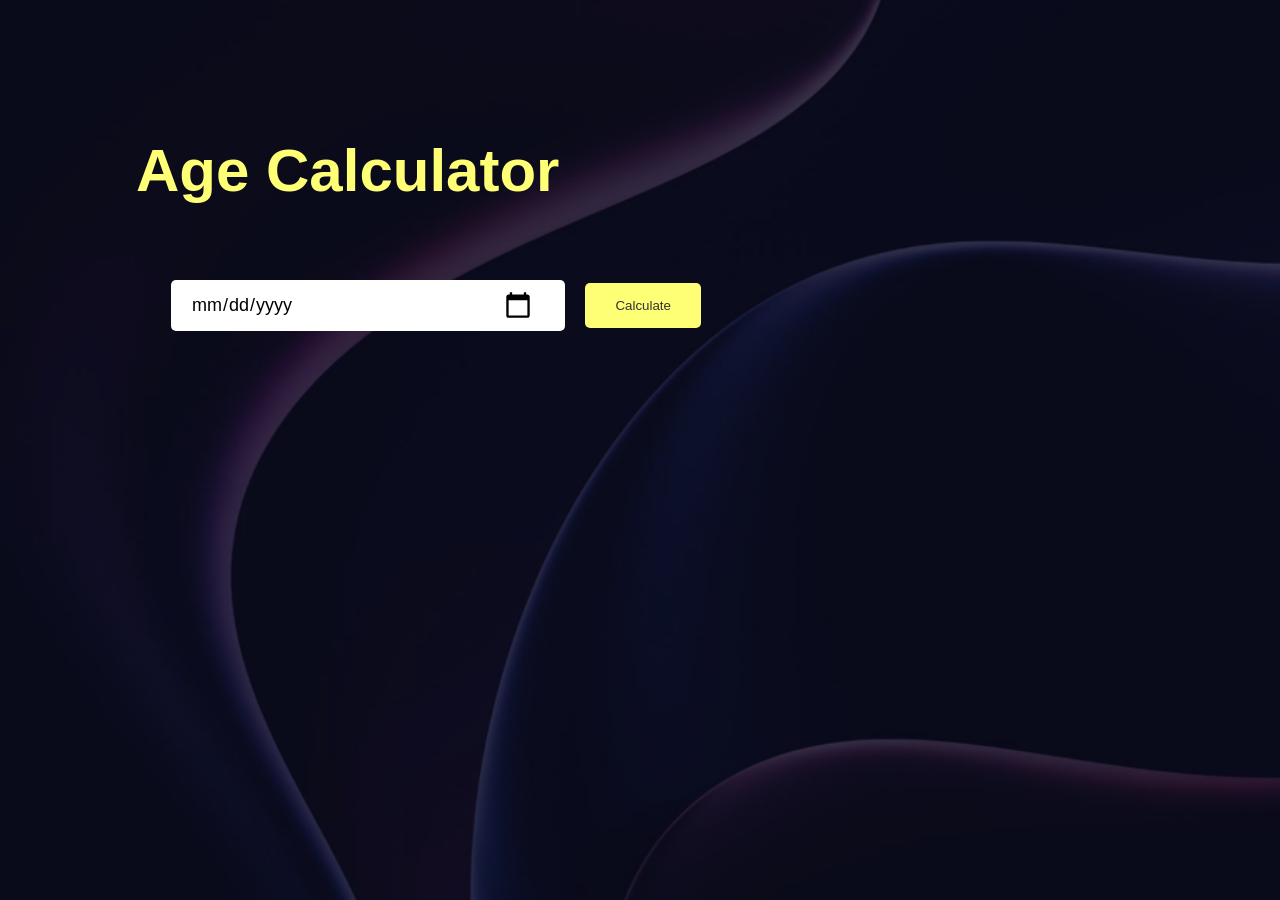
<file: age_calculator.html>
<!DOCTYPE html>
<html lang="en">
<head>
    <meta charset="UTF-8">
    <meta name="viewport" content="width=device-width, initial-scale=1.0">
    <link rel="stylesheet" href="css/agecalculator.css">
    <title>Age Calculator</title>
</head>
<body background="images/layout.png">

 <div class="container">

    <div class="calculator">
        <h1> Age Calculator</h1>
        <div class="input-box">
            <input type="date" id="date">
            <button onclick="calculateAge()">Calculate</button>
        </div>
        <p id="result"></p>
    </div>
 </div> 
    

<script>
     let userInput = document.getElementById("date");
     userInput.max = new Date().toISOString().split("T")[0];
     let result = document.getElementById("result");

     function calculateAge(){
        let birthDate = new Date(userInput.value);

        let d1 = birthDate.getDate();
        let m1 = birthDate.getMonth() + 1;
        let y1 = birthDate.getFullYear();

        let today = new Date();

        let d2 = today.getDate();
        let m2 = today.getMonth() + 1;
        let y2 = today.getFullYear();

        let d3, m3, y3;

        y3 = y2-y1;

        if(m2 >= m1){
            m3 = m2 - m1;
        }else {
            y3--;
            m3 = 12 + m2 - m1;
        }
        if(d2 >= d1){
            d3 = d2 - d1;
        }else {
            m3--;
            d3 = getDaysInMonth(y1, m1) + d2 - d1;        
         }
         if(m3<0){
            m3 = 11;
            y3--;
         }
         result.innerHTML = `You Are <span> ${y3} </span> years,<span> ${m3} </span> months and <span> ${d3} </span> days old`;
        }
     function getDaysInMonth(year, month){
        return new Date(year, month, 0).getDate();
     }
    

</script>
</body>
</html>
</file>
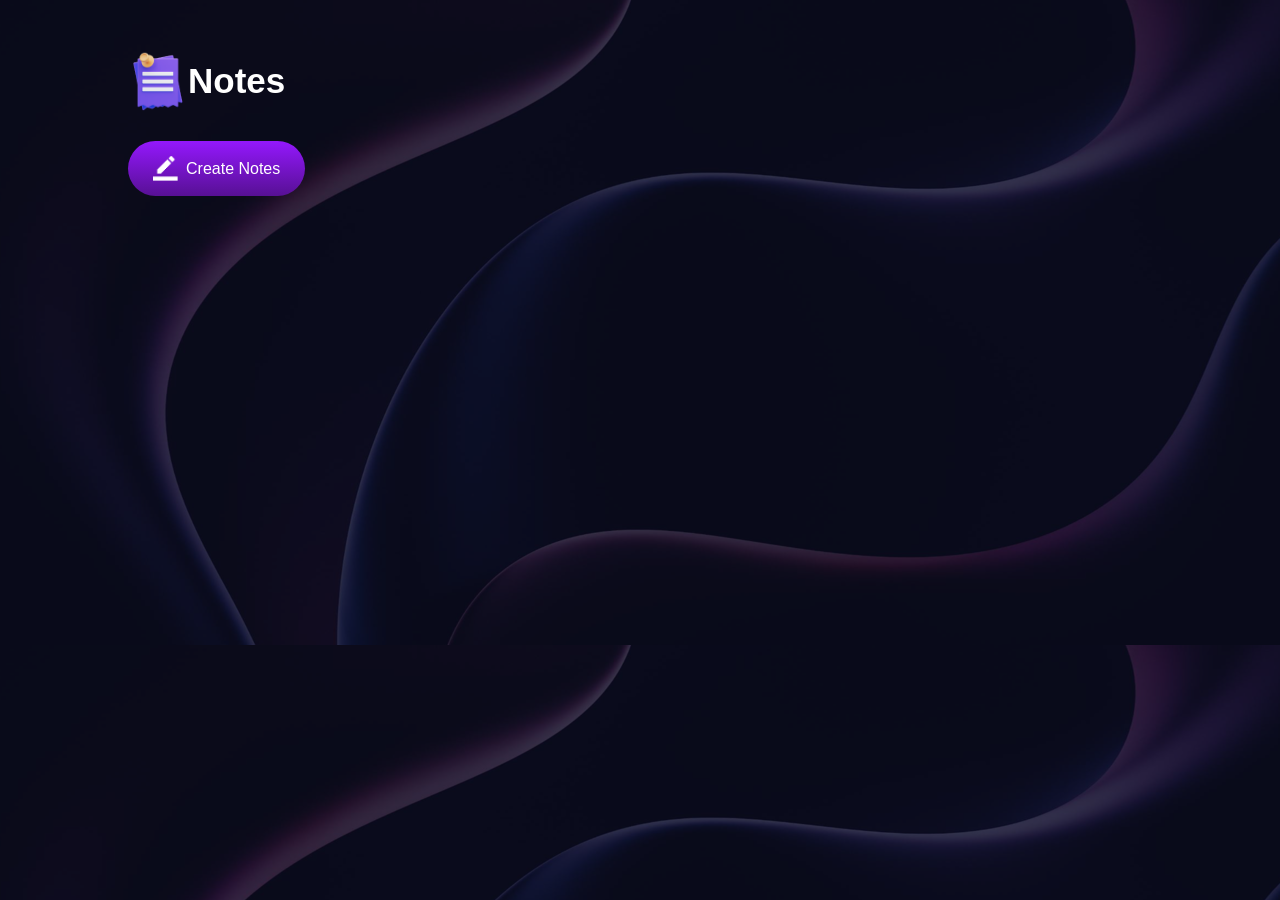
<file: Notes.html>
<!DOCTYPE html>
<html lang="en">
<head>
    <meta charset="UTF-8">
    <meta name="viewport" content="width=device-width, initial-scale=1.0">
    <link rel="stylesheet" href="css/Notes.css">
    <title>Document</title>
</head>
<body background="images/layout.png">
  <div class="container">
<h1><img src="images/notes.png"> Notes </h1>

<button class="btn"><img src="images/edit.png"> Create Notes </button> 

<div class="notes-container">
<!-- <p contenteditable="true" class="input-Box">
    <img src="images/delete.png">
</p> -->
</div>

  </div> 
  
<script src="js/Notes.js"></script>
</body>
</html>
</file>
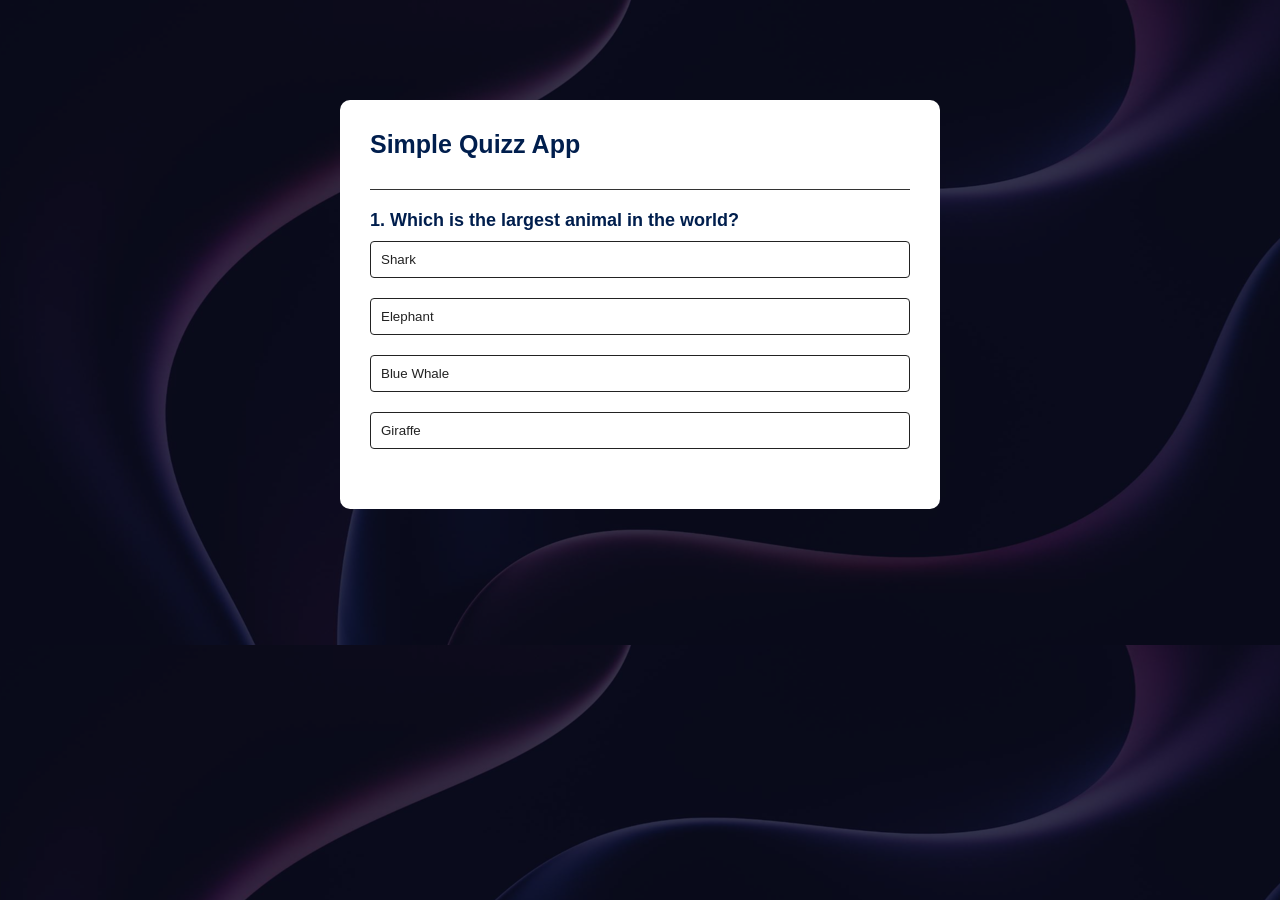
<file: Quizz App.html>
<!DOCTYPE html>
<html lang="en">
<head>
    <meta charset="UTF-8">
    <meta name="viewport" content="width=device-width, initial-scale=1.0">
    <title>Quizz App</title>
    <link rel="stylesheet" href="css/quizz.css">
</head>
<body background="images/layout.png">
  <div class="app">
<h1>Simple Quizz App</h1>
<div class="quiz">
    <h2 id="question">Question Goes Here</h2>
    <div id="answer-buttons">
        <button class="btn">Answer 1</button>
        <button class="btn">Answer 2</button> 
        <button class="btn">Answer 3</button>  
        <button class="btn">Answer 4</button>
    </div>
    <button id="next-btn">Next</button>
</div>
  </div> 


  <script src="js/quizz.js"></script> 
</body>
</html>
</file>
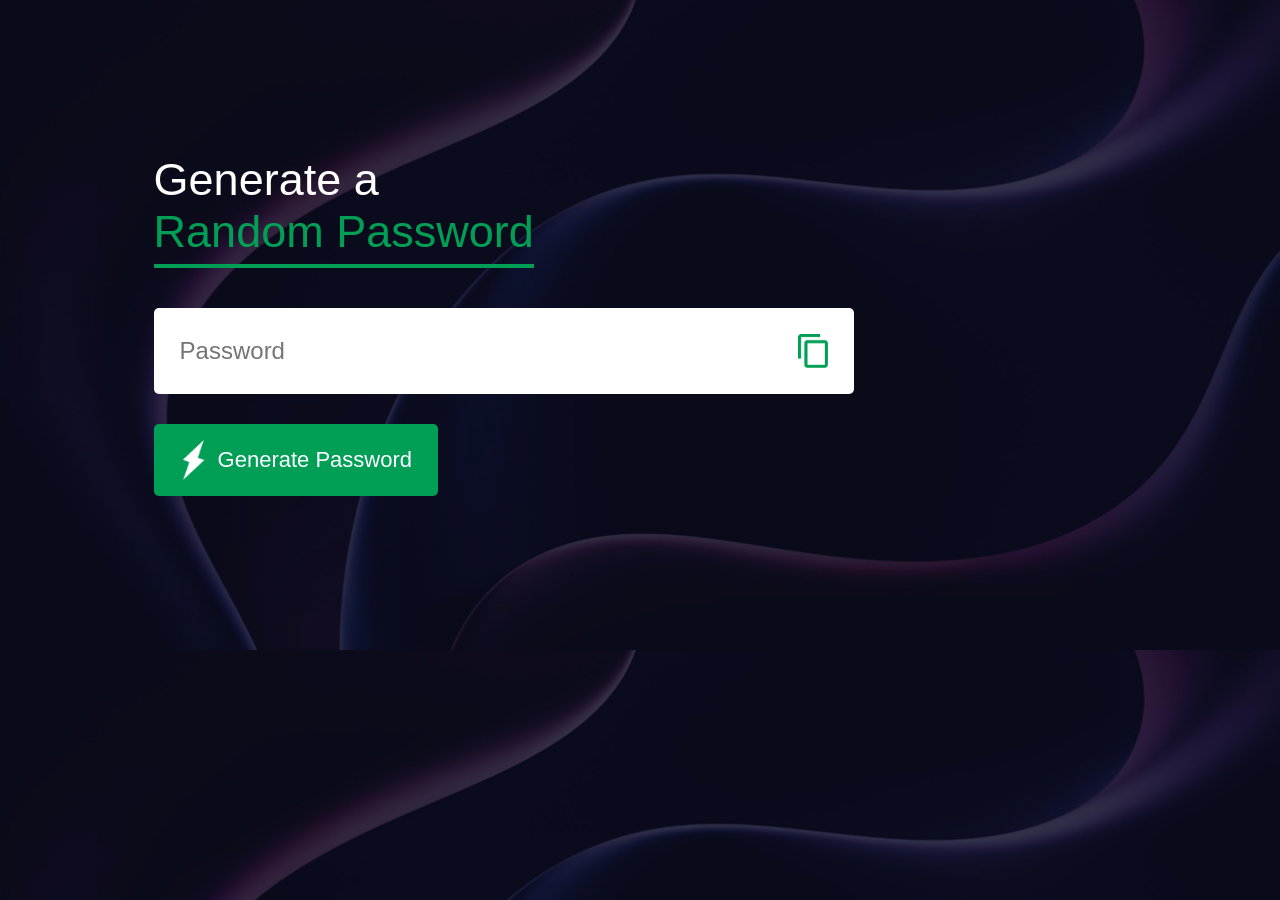
<file: random password.html>
<!DOCTYPE html>
<html lang="en">
<head>
    <meta charset="UTF-8">
    <meta name="viewport" content="width=device-width, initial-scale=1.0">
    <title>Random Password Generator</title>
    <link rel="stylesheet" href="css/random password.css">
</head>
<body background="images/layout.png">
 <div class="container">
    <h1>Generate a <br><span>Random Password</span></h1>
    <div class="display">
        <input type="text" id="password" placeholder="Password">
        <img src="images/copy.png" onclick="CopyPassword()">
    </div>
    <button onclick=" CreatePassword()"><img src="images/generate.png">Generate Password</button>
 </div> 

<script>
const passwordBox = document.getElementById("password");
const length = 12;
const upperCase = "QWERTYUIOPLKJHGFDSAZXCVBNM";
const lowerCase = "qwertyuioplkjhgfdsazxcvbnm";
const number = "023456789";
const symbol = "!@#$%^&*()_-+=?/{}[]";

const allChars = upperCase + lowerCase + number + symbol;

function CreatePassword() {
let password = "";
 password += upperCase[Math.floor(Math.random() * upperCase.length)];
 password += upperCase[Math.floor(Math.random() * lowerCase.length)];
 password += upperCase[Math.floor(Math.random() * number.length)];
 password += upperCase[Math.floor(Math.random() * symbol.length)];

 while(length > password.length){
    password += allChars[Math.floor(Math.random() * allChars.length)];
 }
 passwordBox.value = password;
}

function CopyPassword(){
    passwordBox.select();
    document.execCommand("Copy");
}

</script>

</body>
</html>
</file>
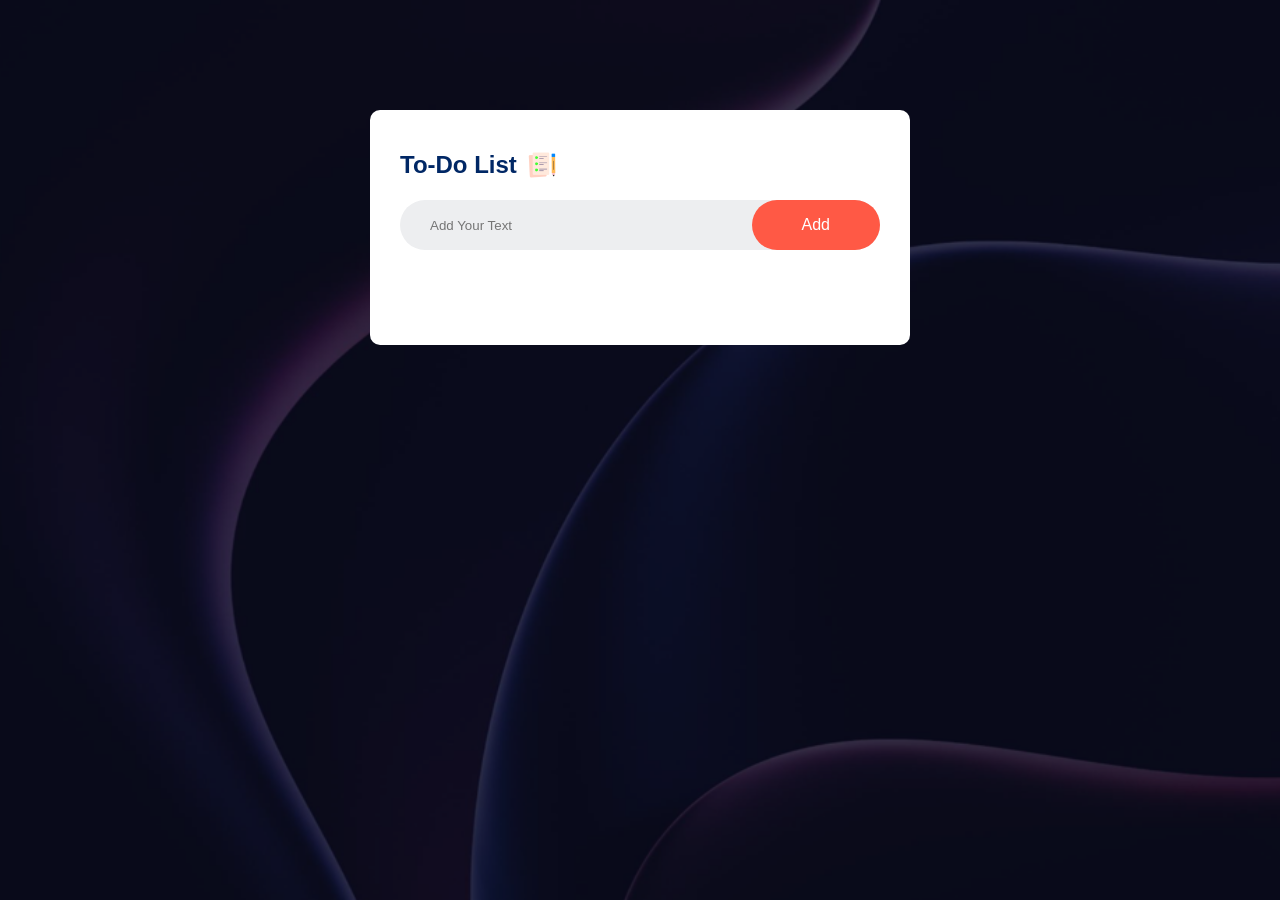
<file: ToDoList.html>
<!DOCTYPE html>
<html lang="en">
<head>
    <meta charset="UTF-8">
    <meta name="viewport" content="width=device-width, initial-scale=1.0">
    <link rel="stylesheet" href="css/ToDoList.css">
    <title>To Do List</title>
    <style>
      ul li::before{
        background-image: url(images/unchecked.png);
      }
      ul li.checked::before{
    background-image:url(images/checked.png); 
}
    </style>
</head>
<body background="images/layout.png">
   <div class="container">
<div class="todo-app">
    <h2>To-Do List <img src="images/icon.png"></h2>
    <div class="row">
        <input type="text" id="input-box" placeholder="Add Your Text">
        <button onclick="addtask()">Add</button>
    </div>
  <ul id="list-container">
   <!--<li class="checked">Task 1</li>
     <li>Task 2</li>
      <li>Task 3</li>-->
  </ul>
</div>
   </div>
   <script src="js/ToDoList.js"></script> 
</body>
</html>
</file>
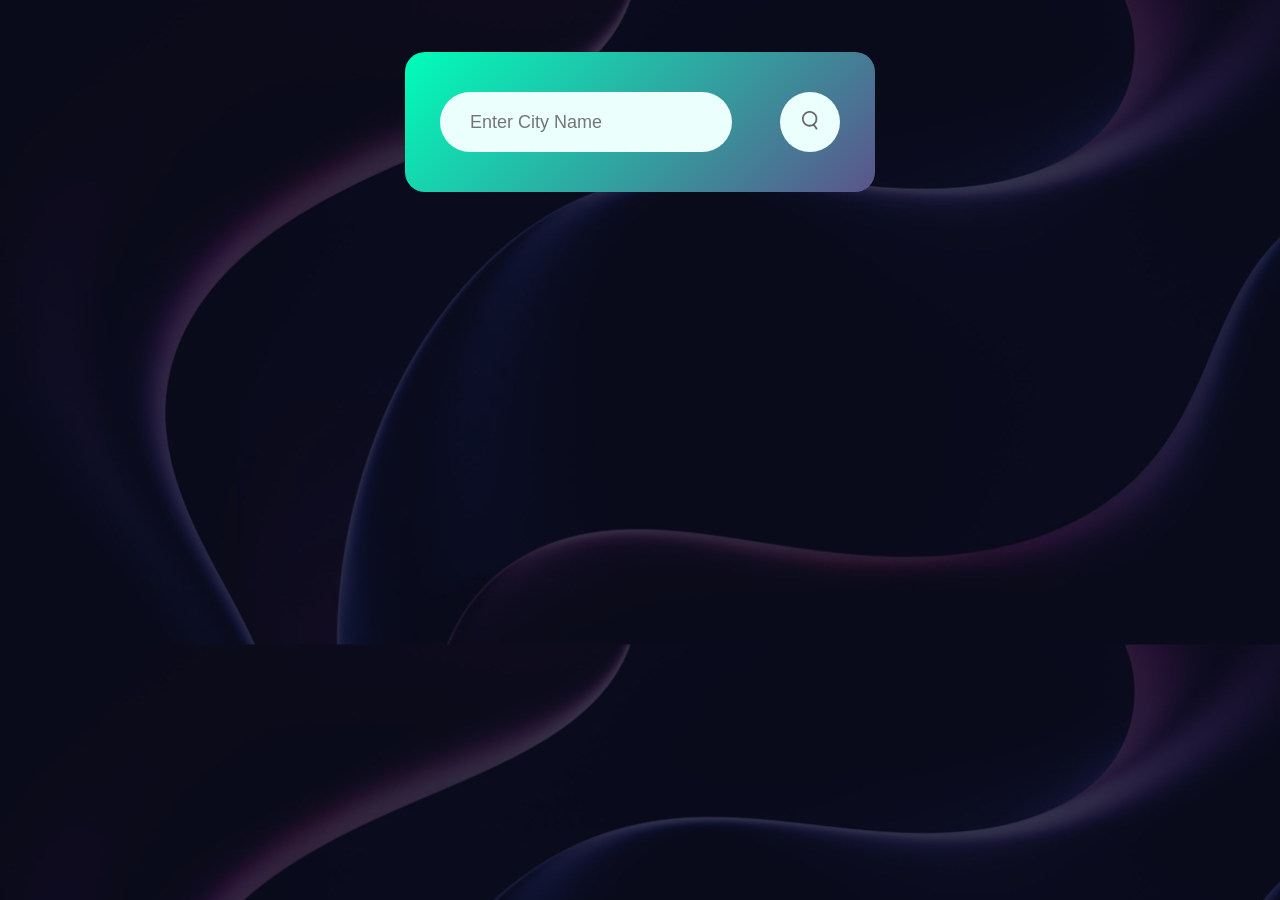
<file: weather.html>
<!DOCTYPE html>
<html lang="en">
<head>
    <meta charset="UTF-8">
    <meta name="viewport" content="width=device-width, initial-scale=1.0">
    <link rel="stylesheet" href="css/weather.css">
    <title>Weather App</title>
</head>
<body background="images/layout.png">
    <div class="card">
        <div class="search">
            <input type="text" placeholder="Enter City Name" spellcheck="false">
            <button><img src="images/search.png"></button>
        </div>
        <div class="error" style="display: none;">
            <p>Invalid City Name</p>
        </div>
        <div class="weather" style="display: none;">
            <img src="images/rain.png" class="weather-icon">
            <h1 class="temp">22°C</h1>
            <h2 class="city">New York</h2>
            <div class="details">
                <div class="col">
                    <img src="images/humidity.png">
                    <div>
                        <p class="humidity">50%</p>
                        <p>Humidity</p>
                    </div>
                </div>
                <div class="col">
                    <img src="images/wind.png">
                    <div>
                        <p class="wind">15 km/hr</p>
                        <p>Wind Speed</p>
                    </div>
                </div>
            </div>
        </div>
    </div>
    <script>
        const apikey = "510c322ce7923a49d199224cbd925455";
        const apiurl = "https://api.openweathermap.org/data/2.5/weather?units=metric&q=";

        const searchBox = document.querySelector(".search input");
        const searchBtn = document.querySelector(".search button");
        const weatherIcon = document.querySelector(".weather-icon");

        async function checkWeather(city) {
            try {
                const response = await fetch(apiurl + city + `&appid=${apikey}`);
                if (response.status === 404) {
                    document.querySelector(".error").style.display = "block";
                    document.querySelector(".weather").style.display = "none";
                } else {
                    const data = await response.json();
                    document.querySelector(".city").innerHTML = data.name;
                    document.querySelector(".temp").innerHTML = Math.round(data.main.temp) + "°C";
                    document.querySelector(".humidity").innerHTML = data.main.humidity + "%";
                    document.querySelector(".wind").innerHTML = data.wind.speed + " Km/h";

                    switch (data.weather[0].main) {
                        case "Clouds":
                            weatherIcon.src = "images/clouds.png";
                            break;
                        case "Clear":
                            weatherIcon.src = "images/clear.png";
                            break;
                        case "Rain":
                            weatherIcon.src = "images/rain.png";
                            break;
                        case "Drizzle":
                            weatherIcon.src = "images/drizzle.png";
                            break;
                        case "Mist":
                            weatherIcon.src = "images/mist.png";
                            break;
                        default:
                          
                    }

                    document.querySelector(".weather").style.display = "block";
                    document.querySelector(".error").style.display = "none";
                }
            } catch (error) {
                console.error("Error fetching weather data:", error);
                document.querySelector(".error").style.display = "block";
                document.querySelector(".weather").style.display = "none";
            }
        }

        searchBtn.addEventListener("click", () => {
            checkWeather(searchBox.value);
        });
    </script>
</body>
</html>
</file>
<file: css/agecalculator.css>
*{
    margin: 0;
    padding: 0;
font-family: 'Poppins', sans-serif;
box-sizing: border-box;    
}
body{
    background-size: cover; 
}
.container{
width: 100%;
min-height: 100vh;
color: #fff;
padding:10px;
}
.calculator{
  width:100%;
  max-width: 600px;
  margin-left: 10%;
  margin-top: 10%; 
}
.calculator h1{
    font-size: 60px;
    color:#ffff76;
}
.input-box{
    margin: 40px 0;
    padding:35px;
    border-radius: 10px;
    background: rgba(255, 255, 255, 0);
    display: flex;
    align-items: center;
}
.input-box input{
    flex: 1;
    margin-right: 20px;
    padding: 14px 20px;
    border: 0;
    outline: 0;
    font-size: 18px;
    border-radius: 5px;
    position: relative;
}
.input-box button {
    background: #ffff76;
    border: 0;
    outline: 0;
    padding:15px 30px;
    border-radius: 5px;
    font-weight: 500;
    color: #333;
    cursor: pointer;
}
.input-box input::-webkit-calendar-picker-indicator{
    top: 0;
    left: 0;
    right: 0;
    bottom: 0;
    width: auto;
    height: auto;
    position: absolute;
    background-position: calc(100% - 30px);
    background-size: 30px;
    cursor: pointer;
}
#result{
    font-size: 20px;
}
#result span{
   color: #ffff76;
}
</file>
<file: css/Notes.css>
*{
    margin: 0;
    padding: 0;
font-family: 'Poppins', sans-serif;
box-sizing: border-box;    
}
.container{
    width: 100%;
    min-height: 100vh;
    color: #fff;
    padding-top:4%;
    padding-left: 10%;
}
.container h1{
    display: flex;
    align-items: center;
    font-size: 35px;
    font-weight: 600;
}
.container h1 img{
    width: 60px;
}
.container button img{
     width: 25px;
     margin-right: 8px;
}
.container button{
    display: flex;
    align-items: center;
    background: linear-gradient(#9418fd, #571094);
    color: #fff;
    font-size: 16px;
    outline:0 ;
    border: 0;
    border-radius: 40px;
    padding: 15px 25px;
    margin: 30px 0 20px;
    cursor: pointer;
}
.input-Box{
    position: relative;
    width: 100%;
    max-width: 500px;
    min-height: 150px;
    background: #fff;
    color: #333;
    padding: 20px;
    margin: 20px 0;
    outline: none;
    border-radius: 5px;
}
.input-Box img{
    width:25px;
    position:absolute;
    bottom:15px;
    right:15px;
    cursor: pointer;
}
</file>
<file: css/quizz.css>
*{
    margin: 0;
    padding: 0;
font-family: 'Poppins', sans-serif;
box-sizing: border-box;    
}
.app{
    background: #fff;
    width: 90%;
    max-width: 600px;
    margin: 100px auto 0;
    border-radius: 10px;
    padding: 30px;
}
.app h1{
    font-size: 25px;
    font-weight: 600;;
    color:#001e4d;
    border-bottom: 1px solid #333;
    padding-bottom: 30px;
}
.quiz{
padding: 20px 0;
}
.quiz h2{
    font-size: 18px;
    color: #001e4d;
    font-weight: 600px;
}
.btn{
    background-color: white;
    color: #222;
    font-weight: 500;
    width: 100%;
    border: 1px solid #222;
    padding: 10px;
    margin: 10px 0;
    text-align: left;
    border-radius: 4px;
    cursor: pointer;
    transition: all 0.3s;
}
.btn:hover:not([disabled]){
    background: #222;
    color: #fff;
}
.btn:disabled{
   cursor: no-drop; 
}

#next-btn{
    background:#001e4d;
    color: #fff;
    font-weight: 500;
    width: 150px;
    border: 0;
    padding: 10px;
    margin: 20px auto 0;
    border-radius: 4px;
    cursor: pointer;
    display: none;
}
.correct{
    background: #9aeabc;
}
.incorrect{
    background: #ff9393;
}
</file>
<file: css/random password.css>
*{
    margin: 0;
    padding: 0;
font-family: 'Poppins', sans-serif;
box-sizing: border-box;    
}
body{
    color: white;
    background-size: cover;
    overflow: hidden;
}
.container{
   margin: 12%;
   width: 90%;
   max-width: 700px; 
}
.display{
   width: 100%;
   margin-top: 50px; 
   margin-bottom: 30px;
   background: white;
   color: #333;
   display: flex;
   align-items: center;
   justify-content: space-between;
   padding: 26px 26px;
   border-radius: 5px;
}
.container h1{
    font-weight: 500;
    font-size: 45px;
}
.container h1 span {
    color: #019f55;
    border-bottom: 4px solid #019f55;
    padding-bottom: 7px;
}
.display img{
    width: 30px;
    cursor: pointer;
}
.display input{
    border: 0;
    outline: 0;
    font-size: 24px ;
}
.container button img {
    width: 28px;
    margin-right: 10px;
}
.container button{
    border: 0;
    outline: 0;
    background: #019f55;
    color: #fff;
   font-size: 22px;
   font-weight: 300;
   display: flex;
   align-items: center;
   justify-content: center;
   padding:  16px 26px;
   border-radius: 5px;
   cursor: pointer;

}
</file>
<file: css/ToDoList.css>
*{
    margin: 0;
    padding: 0;
font-family: 'Poppins', sans-serif;
box-sizing: border-box;    
}
body{
    background-size: cover; 
}
.container{
    width: 100%;
    min-height: 100vh;
   
   padding: 10px;
}
.todo-app{
    width: 100%;
    max-width: 540px;
    background: #fff; 
    margin: 100px auto 20px;
    padding: 40px 30px 70px;
    border-radius: 10px;
}
.todo-app h2{
    color: #002765;
    display: flex;
    align-items: center;
    margin-bottom: 20px;
}
.todo-app h2 img{
    width: 30px;
    margin-left: 10px;
}
.row{
    display: flex;
    align-items: center;
    justify-content: space-between;
    background: #edeef0;
    border-radius: 30px;
    padding-left: 20px;
    margin-bottom: 25px;
}
input{
    flex: 1;
    border: none;
    outline: none;
    background: transparent;
    padding: 10px;
    font-weight: 14px;
}
button{
    border: none;
    outline: none;
    padding: 16px 50px;
    background: #ff5945;
    color: #fff;
    font-size: 16px;
    cursor: pointer;
    border-radius: 40px;

}
ul li{
    list-style: none;
    font-size: 17px;
    padding: 12px 8px 12px 50px;
    user-select: none;
    cursor: pointer;
    position: relative;
}
ul li::before{
    content:''; 
    position: absolute;
    height: 28px;
    width: 28px;
    border-radius: 50px;

    background-size: cover;
    background-position: center;
    top: 12px;
    left: 8px;
}
ul li.checked{
    color:#555;
   text-decoration: line-through;
}

ul li span{
    position: absolute;
    top: 5px;
    right: 0;
    width: 40px;
    height: 40px;
    font-size: 22px;
    color: #555;
    line-height: 40px;
    text-align: center;
    border-radius: 50%;
}
ul li span:hover{
    background: #edeef0;
}
</file>
<file: css/weather.css>
*{
    margin: 0;
    padding: 0;
font-family: 'Poppins', sans-serif;
box-sizing: border-box;    
}
body{
 background-size: cover;
   
}
.card{
    width: 90%;
    max-width: 470px;
    background: linear-gradient(135deg, #00feba, #5b548a);
    color: #fff;
    margin: 52px auto 0;
    border-radius: 20px;
    padding: 40px 35px;
    text-align: center;
}
.search{
    width: 100%;
    display: flex;
    align-items: center;
    justify-content: space-between;
}
.search input{
    border: 0;
    outline: 0;
    background: #ebfffc;
    color: #555;
    padding: 10px 30px;
    height: 60px;
    border-radius: 30px;
    font-size: 18px;
}
.search button {
    border: 0;
    outline: 0;
    background: #ebfffc;
    border-radius: 50%;
    width: 60px;
    height: 60px;
    cursor: pointer;
}
.search button img {
    width: 16px;
}
.weather h1{
    font-size: 80px;
    font-weight: 500;
}
.weather h2{
    font-size: 45px;
    font-weight: 400;
    margin-top: -10px;
}
.details {
    display: flex;
    align-items: center;
    justify-content: space-between;
    padding: 0 20px;
    margin-top: 50px;
}
.col{
    display: flex;
    align-items: center;
    text-align: left;
}
.col img{
    width: 40px;
    margin-right: 10px;
}
 .wind, .humidity {
    font-size: 28px;
    margin-top: -6px;
}
.weather{
    display: none;
}
.error{
    text-align: left;
    margin-left: 10px;
    font-size: 14px;
    margin-top: 10px;
    display: none;
}
</file>
